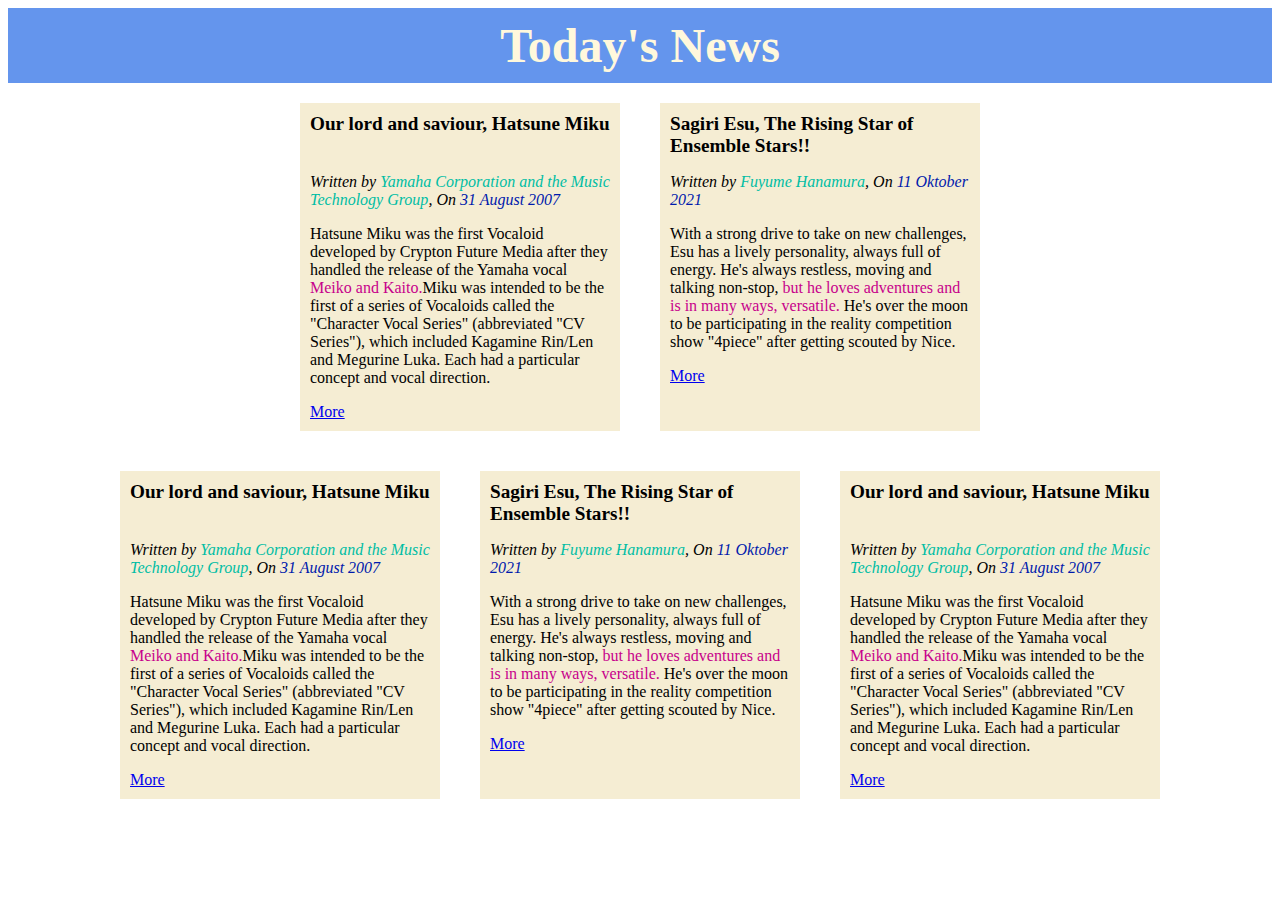
<file: index.html>
<!DOCTYPE html>

<html>
	<head>
		<title>Latihan CSS 4</title>
		<link rel="stylesheet" href="styles.css">
	</head>

	<body>
		<div class="header">
			<a class="header-title" href="index.html">Today's News</a>
		</div>

		<div class="container">
			<div class="box-preview">
				<div class="box-preview-judul">
					Our lord and saviour, Hatsune Miku
				</div>
				<div class="box-preview-credit">
					Written by <span class="penulis">Yamaha Corporation and the Music Technology Group</span>, On  <span class="tanggal">31 August 2007</span>
				</div>

				<p>Hatsune Miku was the first Vocaloid developed by Crypton Future Media after they handled the release of the Yamaha vocal <span>Meiko and Kaito.</span>Miku was intended to be the first of a series of Vocaloids called the "Character Vocal Series" (abbreviated "CV Series"), which included Kagamine Rin/Len and Megurine Luka. Each had a particular concept and vocal direction.</p>

				<a href="miku.html" class="more">More</a>
			</div>

			<div class="box-preview">
				<div class="box-preview-judul">
					Sagiri Esu, The Rising Star of Ensemble Stars!!
				</div>

				<div class="box-preview-credit">
					Written by <span class="penulis">Fuyume Hanamura</span>, On <span class="tanggal">11 Oktober 2021</span>
				</div>

				<p>With a strong drive to take on new challenges, Esu has a lively personality, always full of energy. He's always restless, moving and talking non-stop, <span>but he loves adventures and is in many ways, versatile.</span> He's over the moon to be participating in the reality competition show "4piece" after getting scouted by Nice.</p>

				<a href="esu.html" class="more">More</a>
			</div>

			
            <div class="container">
                <div class="box-preview">
                    <div class="box-preview-judul">
                        Our lord and saviour, Hatsune Miku
                    </div>
                    <div class="box-preview-credit">
                        Written by <span class="penulis">Yamaha Corporation and the Music Technology Group</span>, On  <span class="tanggal">31 August 2007</span>
                    </div>
    
                    <p>Hatsune Miku was the first Vocaloid developed by Crypton Future Media after they handled the release of the Yamaha vocal <span>Meiko and Kaito.</span>Miku was intended to be the first of a series of Vocaloids called the "Character Vocal Series" (abbreviated "CV Series"), which included Kagamine Rin/Len and Megurine Luka. Each had a particular concept and vocal direction.</p>
    
                    <a href="miku.html" class="more">More</a>
                </div>
    
                <div class="box-preview">
                    <div class="box-preview-judul">
                        Sagiri Esu, The Rising Star of Ensemble Stars!!
                    </div>
    
                    <div class="box-preview-credit">
                        Written by <span class="penulis">Fuyume Hanamura</span>, On <span class="tanggal">11 Oktober 2021</span>
                    </div>
    
                    <p>With a strong drive to take on new challenges, Esu has a lively personality, always full of energy. He's always restless, moving and talking non-stop, <span>but he loves adventures and is in many ways, versatile.</span> He's over the moon to be participating in the reality competition show "4piece" after getting scouted by Nice.</p>
    
                    <a href="esu.html" class="more">More</a>
                </div>
                <div class="box-preview">
                    <div class="box-preview-judul">
                        Our lord and saviour, Hatsune Miku
                    </div>
                    <div class="box-preview-credit">
                        Written by <span class="penulis">Yamaha Corporation and the Music Technology Group</span>, On  <span class="tanggal">31 August 2007</span>
                    </div>
    
                    <p>Hatsune Miku was the first Vocaloid developed by Crypton Future Media after they handled the release of the Yamaha vocal <span>Meiko and Kaito.</span>Miku was intended to be the first of a series of Vocaloids called the "Character Vocal Series" (abbreviated "CV Series"), which included Kagamine Rin/Len and Megurine Luka. Each had a particular concept and vocal direction.</p>
    
                    <a href="miku.html" class="more">More</a>
                </div>
    




			
		</div>
	</body>
</html>
</file>
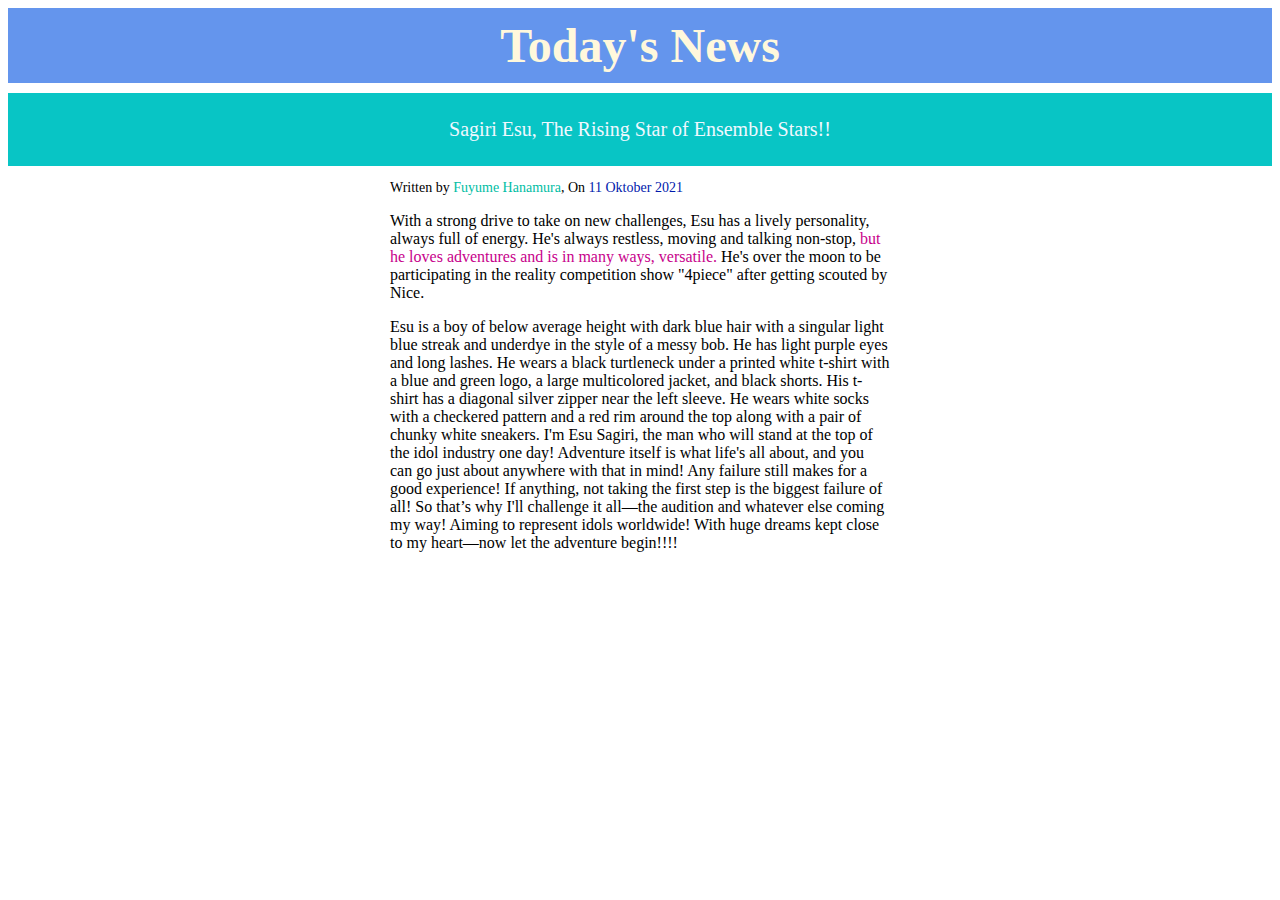
<file: esu.html>
<!DOCTYPE html>

<html>
	<head>
		<title>Sagiri Esu</title>
		<link rel="stylesheet" href="styles.css">
	</head>

	<body>
		<div class="header">
			<a class="header-title" href="index.html">Today's News</a>
		</div>

		<div class="judul">
			<p>Sagiri Esu, The Rising Star of Ensemble Stars!!</p>
		</div>

		<div class="konten">
			<h3 class="konten-credit">Written by <span class="penulis">Fuyume Hanamura</span>, On <span class="tanggal">11 Oktober 2021</span></h3>

			<p>With a strong drive to take on new challenges, Esu has a lively personality, always full of energy. He's always restless, moving and talking non-stop, <span>but he loves adventures and is in many ways, versatile.</span> He's over the moon to be participating in the reality competition show "4piece" after getting scouted by Nice.</p>

			<p>Esu is a boy of below average height with dark blue hair with a singular light blue streak and underdye in the style of a messy bob. He has light purple eyes and long lashes. He wears a black turtleneck under a printed white t-shirt with a blue and green logo, a large multicolored jacket, and black shorts. His t-shirt has a diagonal silver zipper near the left sleeve. He wears white socks with a checkered pattern and a red rim around the top along with a pair of chunky white sneakers. I'm Esu Sagiri, the man who will stand at the top of the idol industry one day! Adventure itself is what life's all about, and you can go just about anywhere with that in mind! Any failure still makes for a good experience! If anything, not taking the first step is the biggest failure of all! So that’s why I'll challenge it all—the audition and whatever else coming my way! Aiming to represent idols worldwide! With huge dreams kept close to my heart—now let the adventure begin!!!!</p>
		</div>
		
	</body>
</html>
</file>
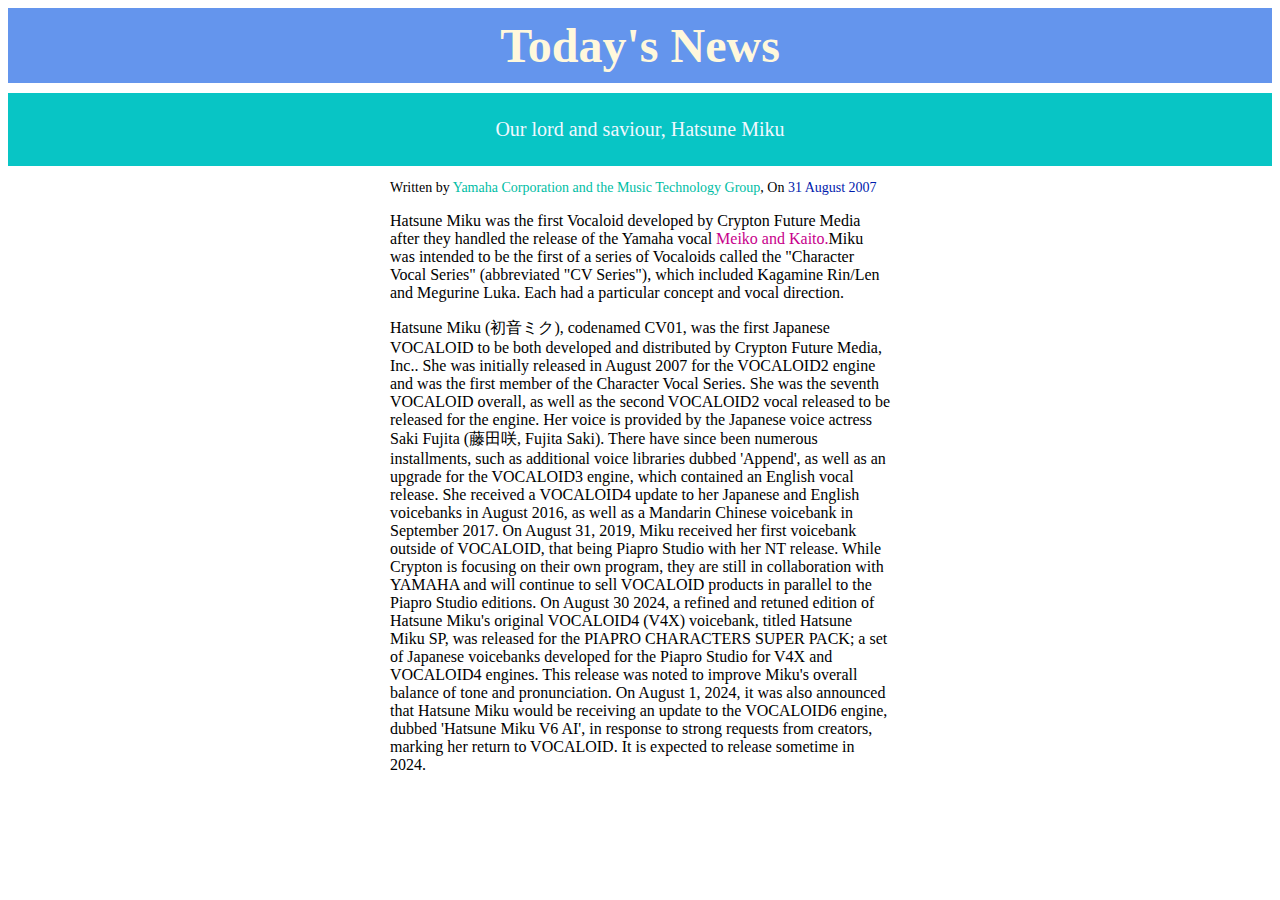
<file: miku.html>
<!DOCTYPE html>

<html>
	<head>
		<title>Hatsune Miku</title>
		<link rel="stylesheet" href="styles.css">
	</head>

	<body>
		<div class="header">
			<a class="header-title" href="index.html">Today's News</a>
		</div>

		<div class="judul">
			<p>Our lord and saviour, Hatsune Miku</p>
		</div>

		<div class="konten">
			<h3 class="konten-credit">Written by  <span class="penulis">Yamaha Corporation and the Music Technology Group</span>, On<span class="tanggal"> 31 August 2007</span></h3>

			<p>Hatsune Miku was the first Vocaloid developed by Crypton Future Media after they handled the release of the Yamaha vocal <span>Meiko and Kaito.</span>Miku was intended to be the first of a series of Vocaloids called the "Character Vocal Series" (abbreviated "CV Series"), which included Kagamine Rin/Len and Megurine Luka. Each had a particular concept and vocal direction.</p>

			<p>Hatsune Miku (初音ミク), codenamed CV01, was the first Japanese VOCALOID to be both developed and distributed by Crypton Future Media, Inc.. She was initially released in August 2007 for the VOCALOID2 engine and was the first member of the Character Vocal Series. She was the seventh VOCALOID overall, as well as the second VOCALOID2 vocal released to be released for the engine. Her voice is provided by the Japanese voice actress Saki Fujita (藤田咲, Fujita Saki). There have since been numerous installments, such as additional voice libraries dubbed 'Append', as well as an upgrade for the VOCALOID3 engine, which contained an English vocal release. She received a VOCALOID4 update to her Japanese and English voicebanks in August 2016, as well as a Mandarin Chinese voicebank in September 2017. On August 31, 2019, Miku received her first voicebank outside of VOCALOID, that being Piapro Studio with her NT release. While Crypton is focusing on their own program, they are still in collaboration with YAMAHA and will continue to sell VOCALOID products in parallel to the Piapro Studio editions. On August 30 2024, a refined and retuned edition of Hatsune Miku's original VOCALOID4 (V4X) voicebank, titled Hatsune Miku SP, was released for the PIAPRO CHARACTERS SUPER PACK; a set of Japanese voicebanks developed for the Piapro Studio for V4X and VOCALOID4 engines. This release was noted to improve Miku's overall balance of tone and pronunciation. On August 1, 2024, it was also announced that Hatsune Miku would be receiving an update to the VOCALOID6 engine, dubbed 'Hatsune Miku V6 AI', in response to strong requests from creators, marking her return to VOCALOID. It is expected to release sometime in 2024. </p>
		</div>
	</body>
</html>
</file>
<file: styles.css>
*{
	font-family: tahoma;
}
.header{
	display:flex;
	background-color: cornflowerblue;
	padding:10px;
	justify-content: center;
}

.header-title{
	color:cornsilk;
	font-size: 3em;
	font-weight: bold;
	text-decoration: none;
}

.header:hover{
	background-color: rgb(32, 106, 119);
}

.judul{
	display:flex;
	background-color: rgb(8, 197, 197);
	padding:5px;
	margin-top:10px;
	justify-content: center;
	font-size: 20px;
	color:aliceblue;
}


.konten{
	max-width:500px;
	margin-left:auto;
	margin-right:auto;
}

.konten-credit{
	font-size:14px;
	font-weight:normal;
}

.penulis{
	color:#00bda4;
}

.tanggal{
	color:rgb(0, 26, 172);
}

span{
	color:rgb(199, 0, 139);
}


.container{
	display:flex;
	flex-wrap:wrap;
	justify-content: center;
}

.box-preview{
	width:300px;
	margin:20px;
	background-color: rgb(245, 237, 211);
	padding:10px;
}

.box-preview-judul{
	font-size:1.2em;
	height:60px;
	font-weight: bold;
}

.box-preview-credit{
	font-style:italic;
}

.box-preview:hover{
	background-color: #efefef;
}
</file>
